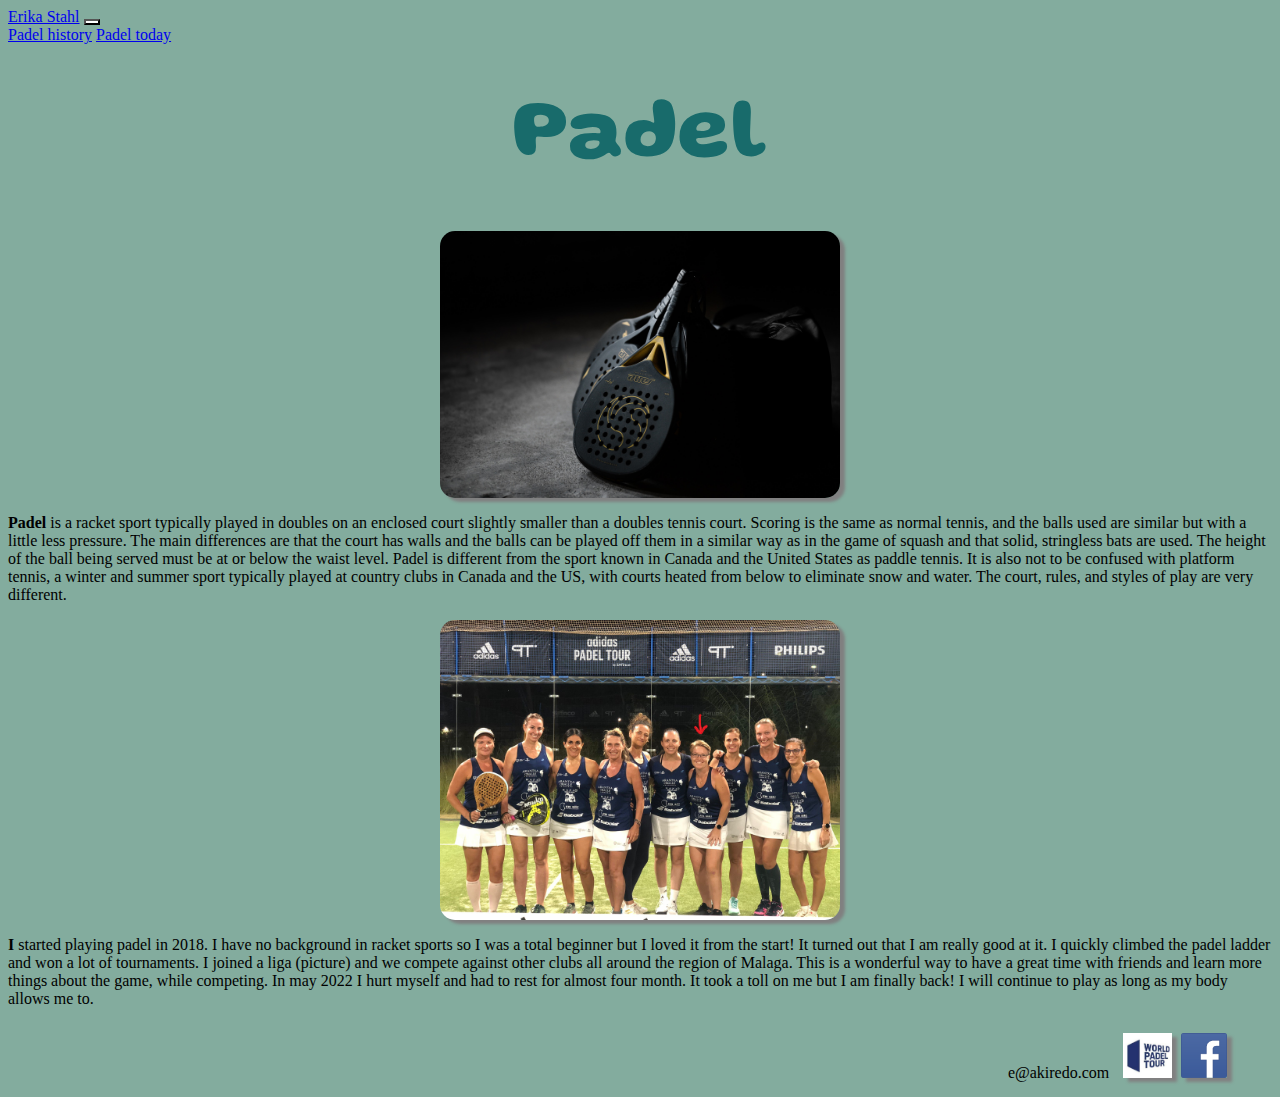
<file: index.html>
<!DOCTYPE html>
<html lang="en">
  <head>
    <meta charset="UTF-8" />
    <meta http-equiv="X-UA-Compatible" content="IE=edge" />
    <meta name="viewport" content="width=device-width, initial-scale=1.0" />
    <meta
      name="descripcion"
      content="About padel on SheCodes Portfolio Week 4 PRO "
    />
    <link href="/src/style.css" rel="stylesheet" />
    <!-- CSS only -->
    <link
      href="https://cdn.jsdelivr.net/npm/bootstrap@5.2.2/dist/css/bootstrap.min.css"
      rel="stylesheet"
      integrity="sha384-Zenh87qX5JnK2Jl0vWa8Ck2rdkQ2Bzep5IDxbcnCeuOxjzrPF/et3URy9Bv1WTRi"
      crossorigin="anonymous"
    />
    <script
      src="https://cdn.jsdelivr.net/npm/bootstrap@5.2.2/dist/js/bootstrap.bundle.min.js"
      integrity="sha384-OERcA2EqjJCMA+/3y+gxIOqMEjwtxJY7qPCqsdltbNJuaOe923+mo//f6V8Qbsw3"
      crossorigin="anonymous"
    ></script>
    <link rel="preconnect" href="https://fonts.googleapis.com" />
    <link rel="preconnect" href="https://fonts.gstatic.com" crossorigin />
    <link
      href="https://fonts.googleapis.com/css2?family=Gluten:wght@500&display=swap"
      rel="stylesheet"
    />
    <title>Portfolio-Week4 PRO</title>
  </head>
  <body>
    <nav class="navbar navbar-expand-lg bg-dark p-3">
      <div class="container-fluid">
        <a class="navbar-brand fw-bolder text-white" href="#">Erika Stahl</a>
        <button
          class="navbar-toggler text-white"
          type="button"
          data-bs-toggle="collapse"
          data-bs-target="#navbarNavAltMarkup"
          aria-controls="navbarNavAltMarkup"
          aria-expanded="false"
          aria-label="Toggle navigation"
        >
          <span class="navbar-toggler-icon"></span>
        </button>
        <div class="collapse navbar-collapse" id="navbarNavAltMarkup">
          <div class="navbar-nav">
            <!-- <a class="nav-link active text-white" aria-current="page" href="#"
              >Home</a
            > -->
            <a
              class="nav-link text-white"
              href="padelHistory.html"
              title="History of padel"
              >Padel history</a
            >
            <a
              class="nav-link text-white"
              href="padelToday.html"
              title="Padel today"
              >Padel today</a
            >
          </div>
        </div>
      </div>
    </nav>
    <div class="container">
      <h1>Padel</h1>
      <div class="row">
        <div class="col-sm-6 col-12">
          <img
            src="/media/padel_black.jpg"
            class="img-initial img-fluid mb-5"
            alt="Padelrackets"
          />
        </div>
        <div class="col-sm-6 col-12">
          <p class="padelInformation">
            <strong>Padel</strong> is a racket sport typically played in doubles
            on an enclosed court slightly smaller than a doubles tennis court.
            Scoring is the same as normal tennis, and the balls used are similar
            but with a little less pressure. The main differences are that the
            court has walls and the balls can be played off them in a similar
            way as in the game of squash and that solid, stringless bats are
            used. The height of the ball being served must be at or below the
            waist level. Padel is different from the sport known in Canada and
            the United States as paddle tennis. It is also not to be confused
            with platform tennis, a winter and summer sport typically played at
            country clubs in Canada and the US, with courts heated from below to
            eliminate snow and water. The court, rules, and styles of play are
            very different.
          </p>
        </div>
      </div>
      <div class="row">
        <div class="col-sm-6 col-12">
          <img
            src="/media/padelTeam.jpg"
            class="img-initial img-fluid mb-3"
            alt="Me and my padel crew"
          />
        </div>
        <div class="col-sm-6 col-12">
          <p class="padelInformation">
            <strong>I</strong> started playing padel in 2018. I have no
            background in racket sports so I was a total beginner but I loved it
            from the start! It turned out that I am really good at it. I quickly
            climbed the padel ladder and won a lot of tournaments. I joined a
            liga (picture) and we compete against other clubs all around the
            region of Malaga. This is a wonderful way to have a great time with
            friends and learn more things about the game, while competing. In
            may 2022 I hurt myself and had to rest for almost four month. It
            took a toll on me but I am finally back! I will continue to play as
            long as my body allows me to.
          </p>
        </div>
      </div>
    </div>
    <footer class="footerInfo">
      <a href="mailto:e@akiredo.com" class="email" title="My email"
        >e@akiredo.com</a
      >
      <a href="https://www.worldpadeltour.com/" target="_blank" title="WPT link"
        ><img src="/media/wpt-logo.png" class="wpt-logo logo" alt="wpt logo"
      /></a>
      <a
        href="https://www.facebook.com/worldpadeltour"
        target="_blank"
        title="WPT FB link"
        ><img src="/media/fb.png" class="fb-logo logo" alt="fb logo"
      /></a>
    </footer>
  </body>
</html>
</file>
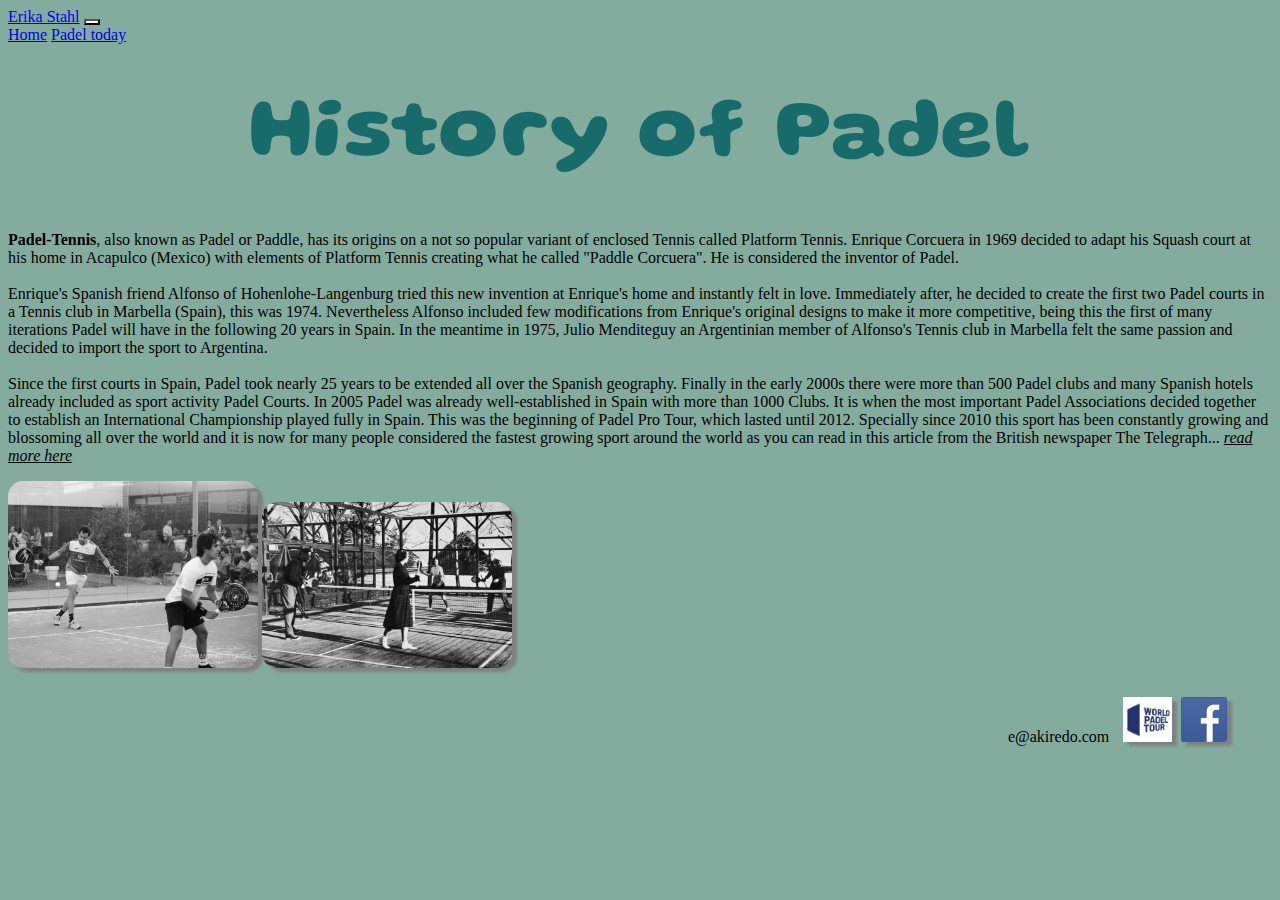
<file: padelHistory.html>
<!DOCTYPE html>
<html lang="en">
  <head>
    <meta charset="UTF-8" />
    <meta http-equiv="X-UA-Compatible" content="IE=edge" />
    <meta name="viewport" content="width=device-width, initial-scale=1.0" />
    <meta
      name="descripcion"
      content="History of padel on SheCodes Portfolio Week 4 PRO "
    />

    <link href="/src/style.css" rel="stylesheet" />
    <!-- CSS only -->
    <link
      href="https://cdn.jsdelivr.net/npm/bootstrap@5.2.2/dist/css/bootstrap.min.css"
      rel="stylesheet"
      integrity="sha384-Zenh87qX5JnK2Jl0vWa8Ck2rdkQ2Bzep5IDxbcnCeuOxjzrPF/et3URy9Bv1WTRi"
      crossorigin="anonymous"
    />
    <script
      src="https://cdn.jsdelivr.net/npm/bootstrap@5.2.2/dist/js/bootstrap.bundle.min.js"
      integrity="sha384-OERcA2EqjJCMA+/3y+gxIOqMEjwtxJY7qPCqsdltbNJuaOe923+mo//f6V8Qbsw3"
      crossorigin="anonymous"
    ></script>
    <link rel="preconnect" href="https://fonts.googleapis.com" />
    <link rel="preconnect" href="https://fonts.gstatic.com" crossorigin />
    <link
      href="https://fonts.googleapis.com/css2?family=Gluten:wght@500&display=swap"
      rel="stylesheet"
    />
  </head>
  <body>
    <nav class="navbar navbar-expand-lg bg-dark p-3">
      <div class="container-fluid">
        <a class="navbar-brand fw-bolder text-white" href="index.html"
          >Erika Stahl</a
        >
        <button
          class="navbar-toggler text-white"
          type="button"
          data-bs-toggle="collapse"
          data-bs-target="#navbarNavAltMarkup"
          aria-controls="navbarNavAltMarkup"
          aria-expanded="false"
          aria-label="Toggle navigation"
        >
          <span class="navbar-toggler-icon"></span>
        </button>
        <div class="collapse navbar-collapse" id="navbarNavAltMarkup">
          <div class="navbar-nav">
            <a
              class="nav-link active text-white"
              aria-current="page"
              href="/index.html"
              >Home</a
            >
            <!-- <a class="nav-link text-white" href="padelHistory.html"
              >Padel history</a
            > -->
            <a class="nav-link text-white" href="padelToday.html"
              >Padel today</a
            >
          </div>
        </div>
      </div>
    </nav>
    <div class="container">
      <h1>History of Padel</h1>
      <div class="row">
        <div class="col-sm-10 col-12">
          <p class="padelInformation">
            <strong>Padel-Tennis</strong>, also known as Padel or Paddle, has
            its origins on a not so popular variant of enclosed Tennis called
            Platform Tennis. Enrique Corcuera in 1969 decided to adapt his
            Squash court at his home in Acapulco (Mexico) with elements of
            Platform Tennis creating what he called "Paddle Corcuera". He is
            considered the inventor of Padel. <br /><br />
            Enrique's Spanish friend Alfonso of Hohenlohe-Langenburg tried this
            new invention at Enrique's home and instantly felt in love.
            Immediately after, he decided to create the first two Padel courts
            in a Tennis club in Marbella (Spain), this was 1974. Nevertheless
            Alfonso included few modifications from Enrique's original designs
            to make it more competitive, being this the first of many iterations
            Padel will have in the following 20 years in Spain. In the meantime
            in 1975, Julio Menditeguy an Argentinian member of Alfonso's Tennis
            club in Marbella felt the same passion and decided to import the
            sport to Argentina. <br /><br />
            Since the first courts in Spain, Padel took nearly 25 years to be
            extended all over the Spanish geography. Finally in the early 2000s
            there were more than 500 Padel clubs and many Spanish hotels already
            included as sport activity Padel Courts. In 2005 Padel was already
            well-established in Spain with more than 1000 Clubs. It is when the
            most important Padel Associations decided together to establish an
            International Championship played fully in Spain. This was the
            beginning of Padel Pro Tour, which lasted until 2012. Specially
            since 2010 this sport has been constantly growing and blossoming all
            over the world and it is now for many people considered the fastest
            growing sport around the world as you can read in this article from
            the British newspaper The Telegraph...
            <a
              link
              href="https://www.padel.ac/history-of-padel/"
              target="_blank"
              class="readMore"
              ><em>read more here</em></a
            >
          </p>
        </div>
        <div class="col-sm-2 col-12">
          <img
            src="/media/img-history-men.jpg"
            class="img-history mb-3"
            alt="Mens padel in history"
          />
          <img
            src="/media/img-history-lady.jpg"
            class="img-history"
            alt="Womans padel in history"
          />
        </div>
      </div>
    </div>
    <footer class="footerInfo">
      <a href="mailto:e@akiredo.com" class="email" title="My email"
        >e@akiredo.com</a
      >
      <a href="https://www.worldpadeltour.com/" target="_blank" title="WPT link"
        ><img src="/media/wpt-logo.png" class="wpt-logo logo" alt="wpt logo"
      /></a>
      <a
        href="https://www.facebook.com/worldpadeltour"
        target="_blank"
        title="WPT FB link"
        ><img src="/media/fb.png" class="fb-logo logo" alt="fb logo"
      /></a>
    </footer>
  </body>
</html>
</file>
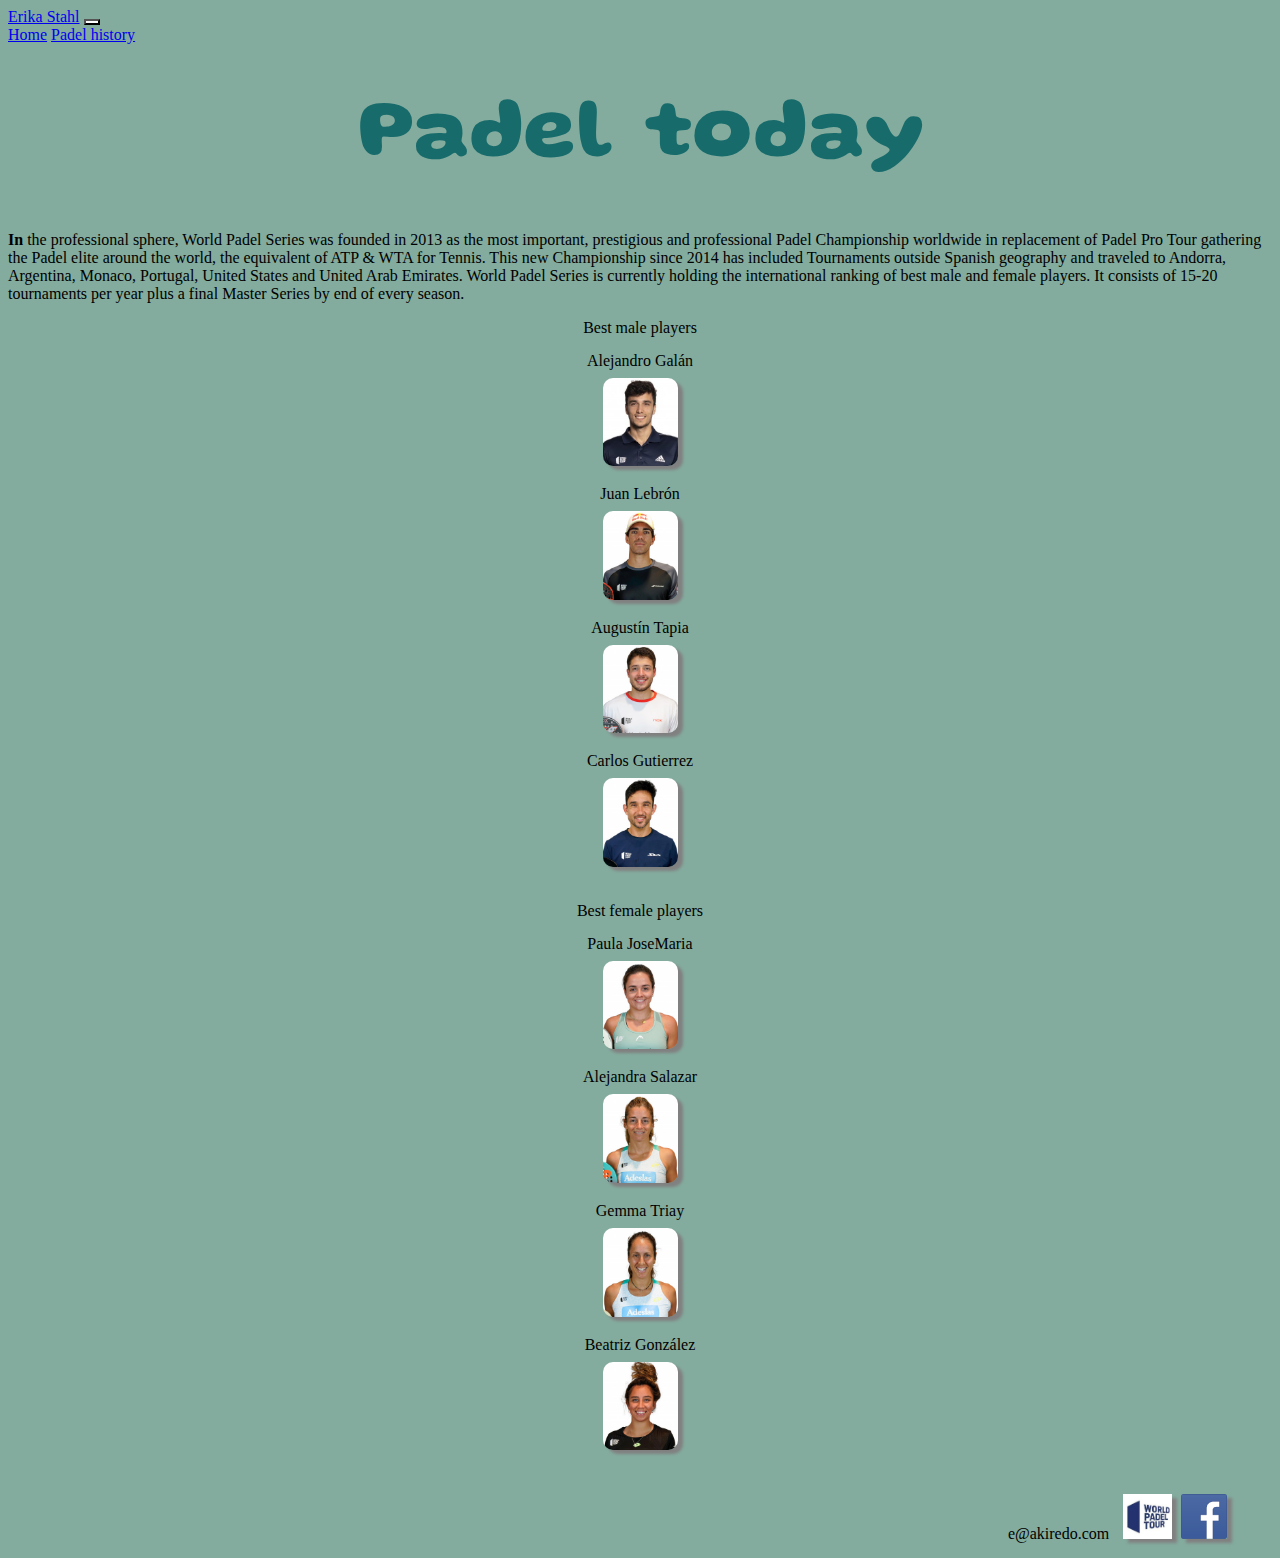
<file: padelToday.html>
<!DOCTYPE html>
<html lang="en">
  <head>
    <meta charset="UTF-8" />
    <meta http-equiv="X-UA-Compatible" content="IE=edge" />
    <meta name="viewport" content="width=device-width, initial-scale=1.0" />
    <meta
      name="descripcion"
      content="Padel of today on SheCodes Portfolio Week 4 PRO "
    />

    <link href="/src/style.css" rel="stylesheet" />
    <!-- CSS only -->
    <link
      href="https://cdn.jsdelivr.net/npm/bootstrap@5.2.2/dist/css/bootstrap.min.css"
      rel="stylesheet"
      integrity="sha384-Zenh87qX5JnK2Jl0vWa8Ck2rdkQ2Bzep5IDxbcnCeuOxjzrPF/et3URy9Bv1WTRi"
      crossorigin="anonymous"
    />
    <script
      src="https://cdn.jsdelivr.net/npm/bootstrap@5.2.2/dist/js/bootstrap.bundle.min.js"
      integrity="sha384-OERcA2EqjJCMA+/3y+gxIOqMEjwtxJY7qPCqsdltbNJuaOe923+mo//f6V8Qbsw3"
      crossorigin="anonymous"
    ></script>
    <link rel="preconnect" href="https://fonts.googleapis.com" />
    <link rel="preconnect" href="https://fonts.gstatic.com" crossorigin />
    <link
      href="https://fonts.googleapis.com/css2?family=Gluten:wght@500&display=swap"
      rel="stylesheet"
    />
  </head>
  <body>
    <nav class="navbar navbar-expand-lg bg-dark p-3">
      <div class="container-fluid">
        <a class="navbar-brand fw-bolder text-white" href="index.html"
          >Erika Stahl</a
        >
        <button
          class="navbar-toggler text-white"
          type="button"
          data-bs-toggle="collapse"
          data-bs-target="#navbarNavAltMarkup"
          aria-controls="navbarNavAltMarkup"
          aria-expanded="false"
          aria-label="Toggle navigation"
        >
          <span class="navbar-toggler-icon"></span>
        </button>
        <div class="collapse navbar-collapse" id="navbarNavAltMarkup">
          <div class="navbar-nav">
            <a
              class="nav-link active text-white"
              aria-current="page"
              href="/index.html"
              >Home</a
            >
            <a class="nav-link text-white" href="padelHistory.html"
              >Padel history</a
            >
            <!-- <a class="nav-link text-white" href="padelToday.html"
              >Padel today</a
            > -->
          </div>
        </div>
      </div>
    </nav>
    <div class="container">
      <h1>Padel today</h1>
      <p class="padelInformation">
        <strong>In</strong> the professional sphere, World Padel Series was
        founded in 2013 as the most important, prestigious and professional
        Padel Championship worldwide in replacement of Padel Pro Tour gathering
        the Padel elite around the world, the equivalent of ATP & WTA for
        Tennis. This new Championship since 2014 has included Tournaments
        outside Spanish geography and traveled to Andorra, Argentina, Monaco,
        Portugal, United States and United Arab Emirates. World Padel Series is
        currently holding the international ranking of best male and female
        players. It consists of 15-20 tournaments per year plus a final Master
        Series by end of every season.
      </p>

      <div class="row bestPlayers">
        <div class="col-sm-6 col-12">
          <ul>
            <li class="list fw-bolder fs-4 bestPlayers">Best male players</li>

            <li class="playerName">Alejandro Galán <br /></li>
            <img
              src="/media/galan.jpg"
              class="playerImg"
              alt="Best padelplayer Galan"
            />

            <li class="playerName">Juan Lebrón <br /></li>
            <img
              src="/media/lebron.jpg"
              class="playerImg"
              alt="Best padelplayer Lebron"
            />

            <li class="playerName">Augustín Tapia <br /></li>
            <img
              src="/media/tapia.jpg"
              class="playerImg"
              alt="Best padelplayer Tapia"
            />

            <li class="playerName">Carlos Gutierrez <br /></li>
            <img
              src="/media/gutierrez.jpg"
              class="playerImg"
              alt="Best padelplayer Gutierrez"
            />
          </ul>
        </div>

        <div class="col-sm-6 col-12">
          <ul>
            <li class="list fw-bolder fs-4 bestPlayers">Best female players</li>

            <li class="playerName">Paula JoseMaria <br /></li>
            <img
              src="/media/josemaria.jpg"
              class="playerImg"
              alt="Best padelplayer Josemaria"
            />

            <li class="playerName">Alejandra Salazar <br /></li>
            <img
              src="/media/salazar.jpg"
              class="playerImg"
              alt="Best padelplayer Salazar"
            />

            <li class="playerName">Gemma Triay <br /></li>
            <img
              src="/media/triay.jpg"
              class="playerImg"
              alt="Best padelplayer Triay"
            />

            <li class="playerName">Beatriz González <br /></li>
            <img
              src="/media/gonzalez.jpg"
              class="playerImg"
              alt="Best padelplayer Gonzalez"
            />
          </ul>
        </div>
      </div>
    </div>
    <footer class="footerInfo">
      <a href="mailto:e@akiredo.com" class="email" title="My email"
        >e@akiredo.com</a
      >
      <a href="https://www.worldpadeltour.com/" target="_blank" title="WPT link"
        ><img src="/media/wpt-logo.png" class="wpt-logo logo" alt="wpt logo"
      /></a>
      <a
        href="https://www.facebook.com/worldpadeltour"
        target="_blank"
        title="WPT FB link"
        ><img src="/media/fb.png" class="fb-logo logo" alt="fb logo"
      /></a>
    </footer>
  </body>
</html>
</file>
<file: src/style.css>
body {
  background-color: rgb(131, 172, 158) !important;
}

h1 {
  font-size: 85px !important;
  font-weight: bolder;
  color: rgb(24, 107, 107);
  font-family: "Gluten";
  text-align: center;
  margin-top: 55px !important;
}

ul {
  list-style: none;
  padding-left: 0 !important;
}

.navbar-toggler {
  background-color: white !important;
}

.img-initial {
  width: 400px;
  height: auto;
  display: flex;
  margin: 0 auto;
  border-radius: 15px;
  box-shadow: 5px 4px 3px grey;
}

.padelInformation {
  font-family: "Verdana";
}

.img-history {
  width: 250px;
  height: auto;
  border-radius: 15px;
  box-shadow: 5px 4px 3px grey;
}

.readMore {
  color: black;
}

.bestPlayers {
  text-align: center;
  margin-bottom: 15px;
}

.playerName {
  margin-bottom: 8px;
}

.playerImg {
  width: 75px;
  border-radius: 10px;
  box-shadow: 5px 4px 3px grey;
  margin-bottom: 15px;
}

.footerInfo {
  text-align: right;
  margin-top: 25px;
  margin-bottom: 15px;
  margin-right: 45px;
}

.email {
  margin-right: 10px;
  text-decoration: none;
  color: black;
}

.logo {
  box-shadow: 5px 4px 3px grey;
  height: 45px;
}

.wpt-logo {
  margin-right: 5px;
  box-shadow: 5px 4px 3px grey;
}

@media (max-width: 576px) {
  h1 {
    text-align: center;
  }

  p {
    padding: 5px;
  }

  .img-history {
    display: block;
    margin: 0 auto;
  }
}
</file>
